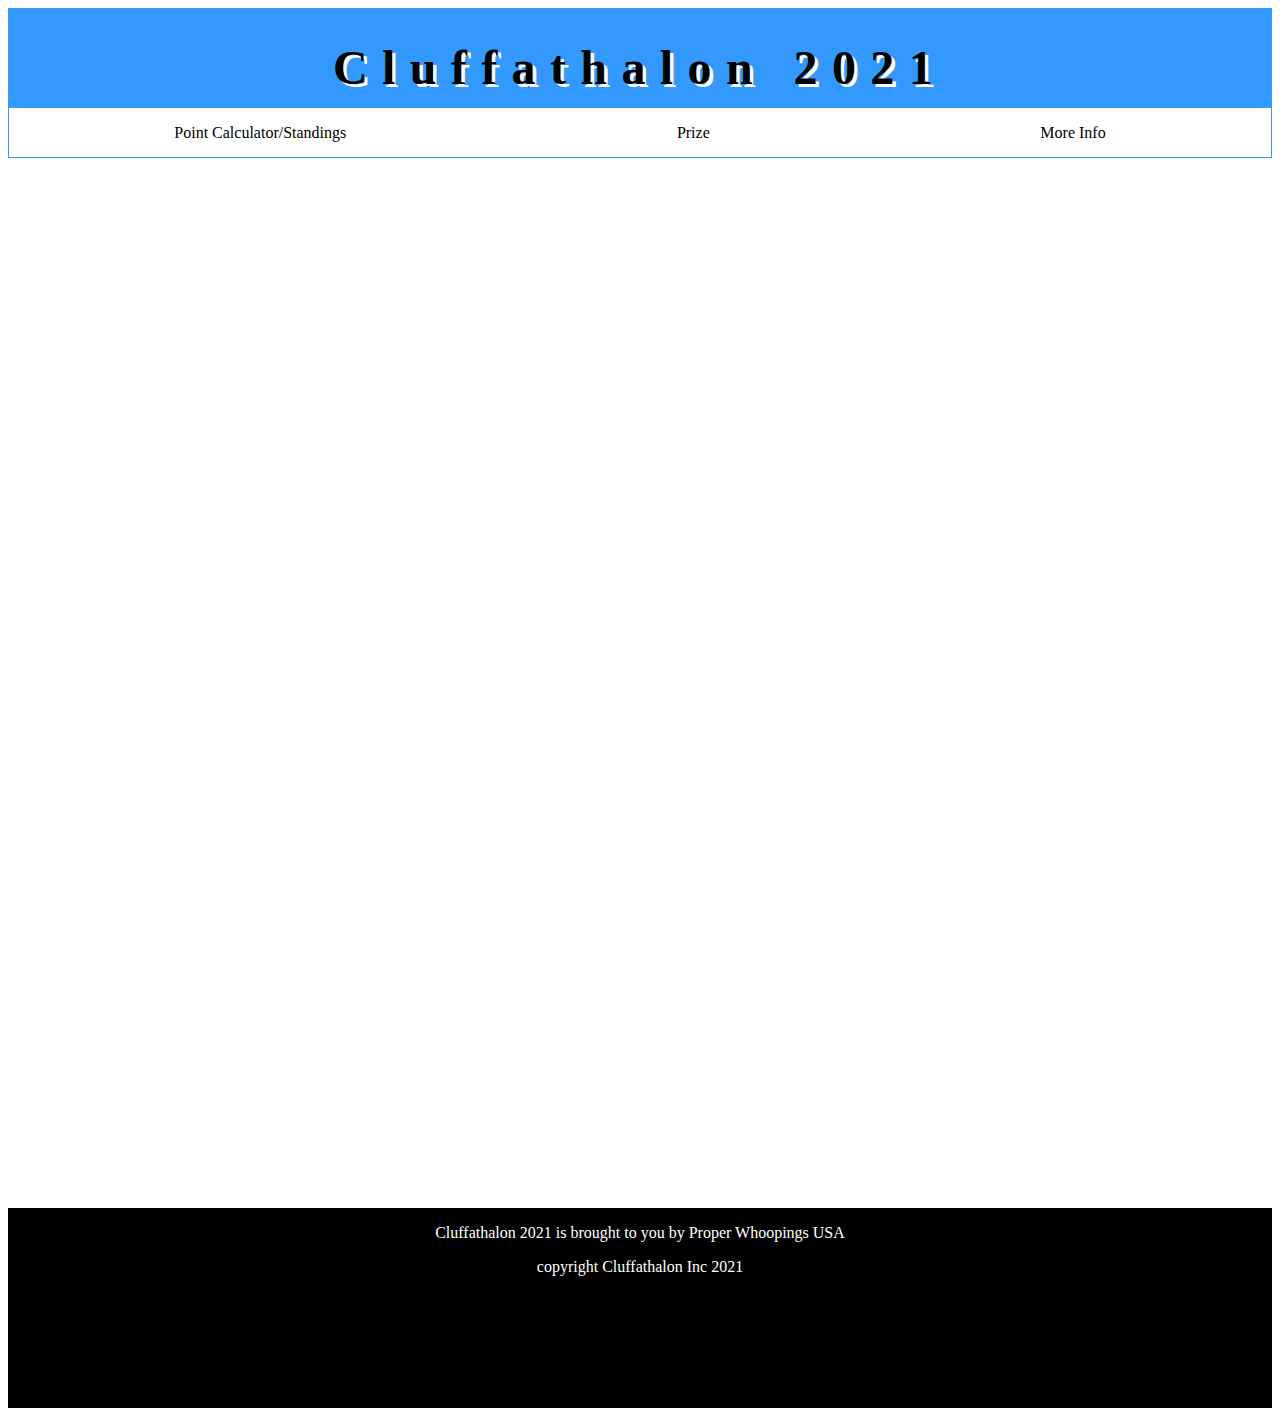
<file: Cluffatholon/MoreInfo.HTML>
<!DOCTYPE html>
<html lang='en' dir='ltr'>
<head>
  <meta charset="utf-8">
  <title> Cluffathalon 2021 </title>
  <link rel='stylesheet' href="main.CSS">
</head>
<body>
  <div class='grid'>
    <header> <h1 class='header'> Cluffathalon 2021 </h1> </header>
    <nav>

      <p class='nav-element' id='nav2'> <a href='PointCalculator.HTML'> Point Calculator/Standings </a> </p>
      <p class='nav-element' id='nav3'> <a href='prize.HTML'> Prize </a> </p>
      <p class='nav-element' id='nav4'> <a href='MoreInfo.HTML'> More Info </a> </p>
    </nav>
    <footer class='footer'>
      <p class='sponsor'> Cluffathalon 2021 is brought to you by Proper Whoopings USA </p>
      <p class='copyright'> copyright Cluffathalon Inc 2021 </p>
    </footer>
  </div>
</body>
</html>
</file>
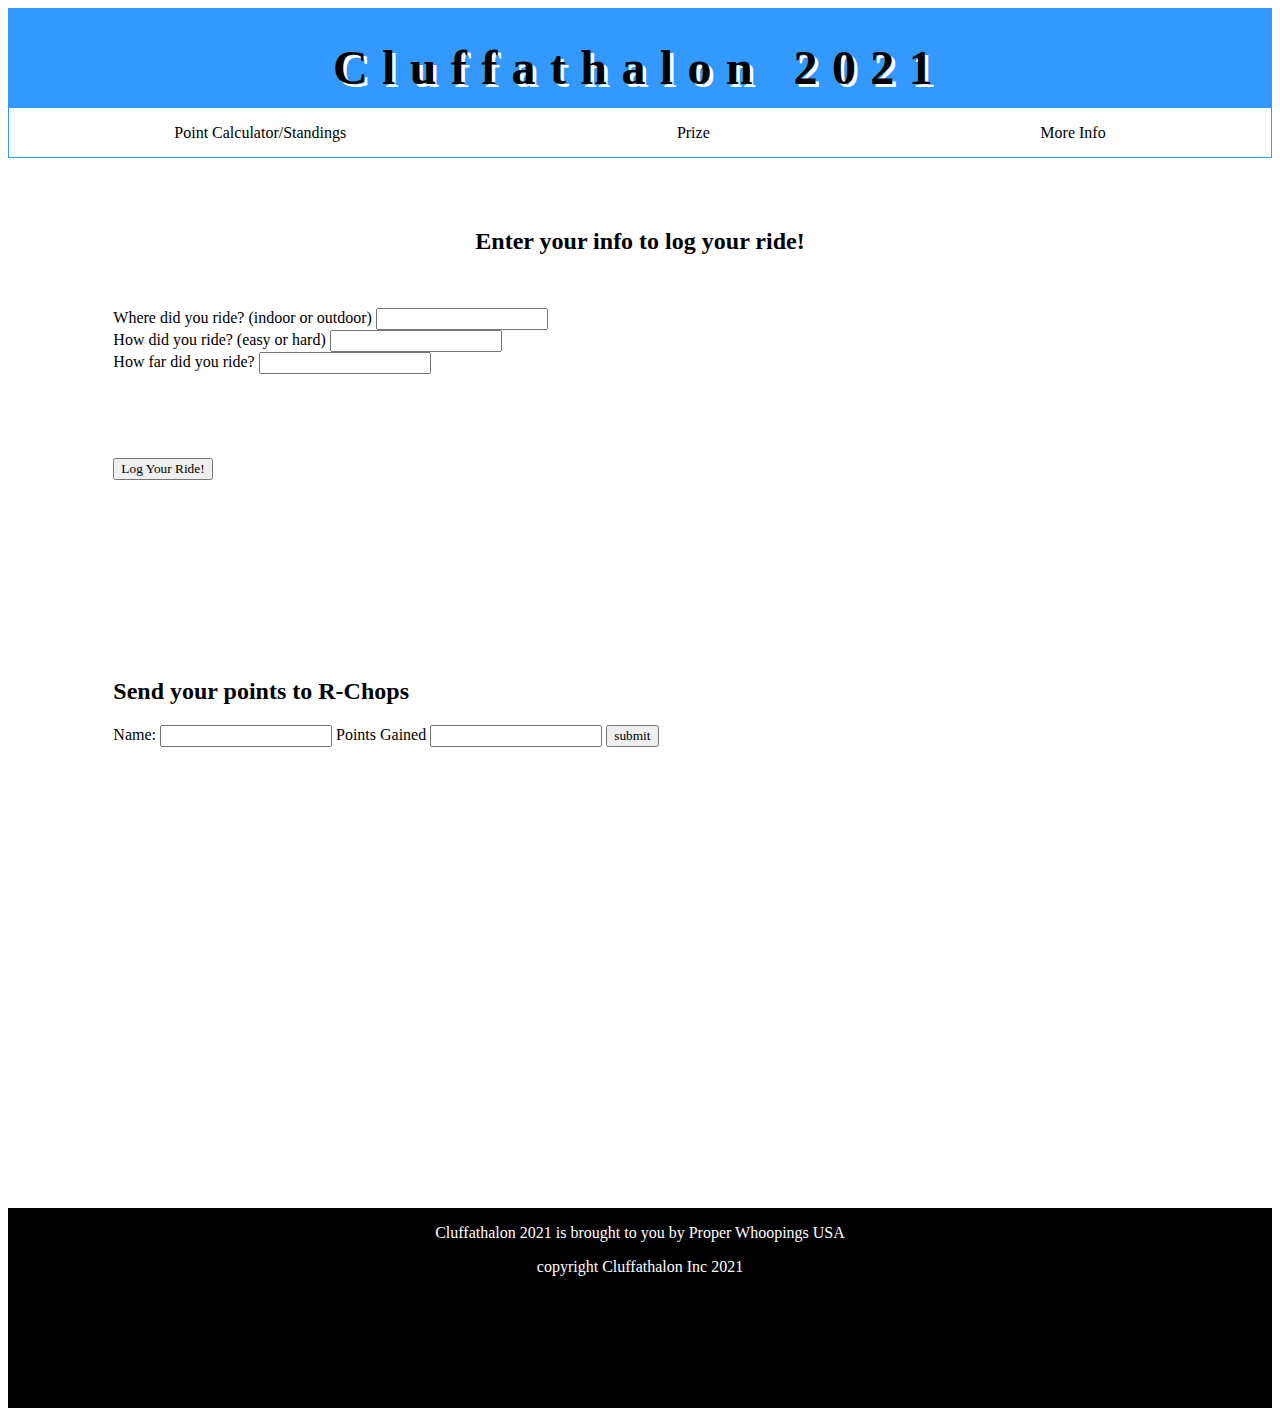
<file: Cluffatholon/pcBike.HTML>
<!DOCTYPE html>
<html lang='en' dir='ltr'>
<head>
  <meta charset="utf-8">
  <title> Cluffathalon 2021 </title>
  <link rel='stylesheet' href="main.CSS">
  <link rel='stylesheet' href='pcBike.CSS'>
</head>
<body>
  <div class='grid'>
    <header> <h1 class='header'> Cluffathalon 2021 </h1> </header>
    <nav>

      <p class='nav-element' id='nav2'> <a href='PointCalculator.HTML'> Point Calculator/Standings </a> </p>
      <p class='nav-element' id='nav3'> <a href='prize.HTML'> Prize </a> </p>
      <p class='nav-element' id='nav4'> <a href='MoreInfo.HTML'> More Info </a> </p>
    </nav>
    <section class='log-title'>
      <h2 id='log-title'> Enter your info to log your ride! </h2>
    </section>
    <section class='log-the-ride'>
      <form>
        <label for='place'> Where did you ride? (indoor or outdoor) </label>
        <input type='text' id='place' name='place'>
        <br>
        <label for='difficulty'> How did you ride? (easy or hard) </label>
        <input type='text' id='difficulty' name='difficulty'>
        <br>
        <label for='number'> How far did you ride? </label>
        <input type='number' id='distance'>
        <br>
      </form>
    </section>
    <section class='points-gained'>
        <button id='log'> Log Your Ride! </button>
      <h2 id='points'> </h2>
    </section>
    <section class='send-to-ryan'>
      <h2> Send your points to R-Chops </h2>
      <form action="mailto:cluffryan05@gmail.com" method="post" enctype="text/plain">
        Name: <input type='text' name='name'>
        Points Gained <input type='number' name='pointsGained'>
        <input type='submit' name='submit' value='submit'>
      </form>
    </section>
    <footer class='footer'>
      <p class='sponsor'> Cluffathalon 2021 is brought to you by Proper Whoopings USA </p>
      <p class='copyright'> copyright Cluffathalon Inc 2021 </p>
    </footer>
  </div>
  <script src='pcBike.JS'> </script>
</body>
</html>
</file>
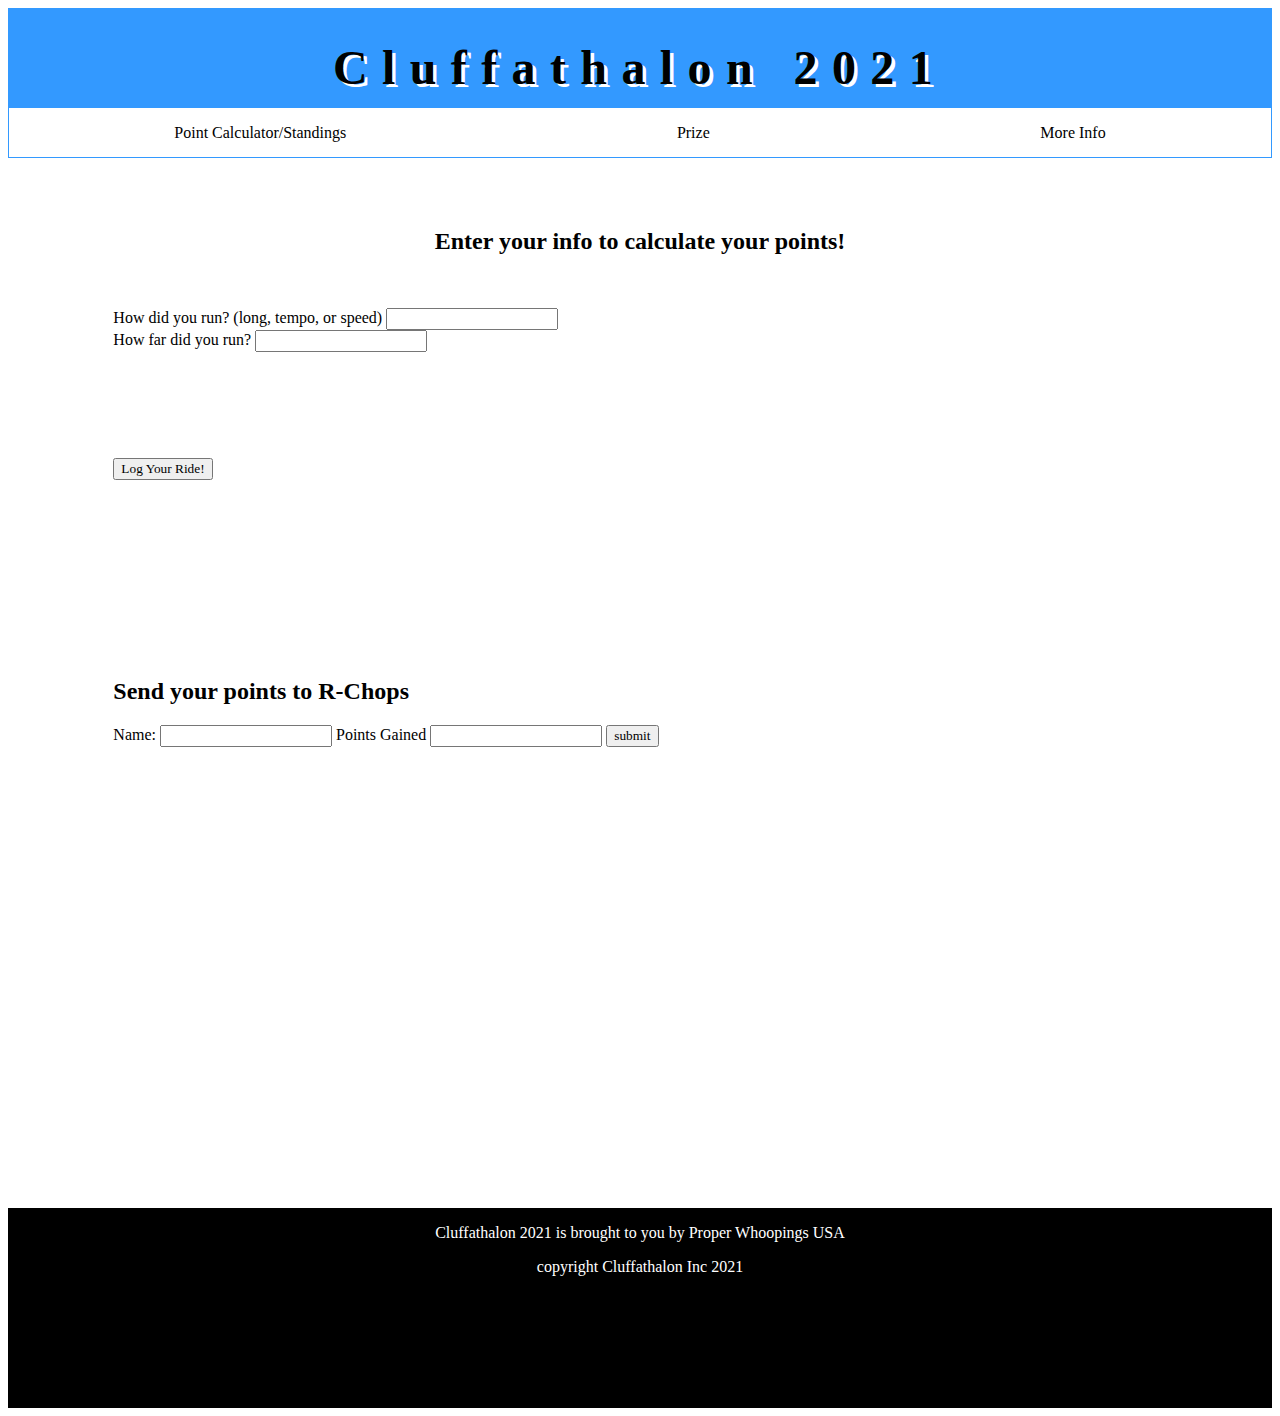
<file: Cluffatholon/pcRun.HTML>
<!DOCTYPE html>
<html lang='en' dir='ltr'>
<head>
  <meta charset="utf-8">
  <title> Cluffathalon 2021 </title>
  <link rel='stylesheet' href="main.CSS">
  <link rel='stylesheet' href='pcRun.CSS'>
</head>
<body>
  <div class='grid'>
    <header> <h1 class='header'> Cluffathalon 2021 </h1> </header>
    <nav>

      <p class='nav-element' id='nav2'> <a href='PointCalculator.HTML'> Point Calculator/Standings </a> </p>
      <p class='nav-element' id='nav3'> <a href='prize.HTML'> Prize </a> </p>
      <p class='nav-element' id='nav4'> <a href='MoreInfo.HTML'> More Info </a> </p>
    </nav>
    <section class='log-title'>
      <h2 id='log-title'> Enter your info to calculate your points! </h2>
    </section>
    <section class='log-the-ride'>
      <form>
        <label for='difficulty'> How did you run? (long, tempo, or speed) </label>
        <input type='text' id='difficulty' name='difficulty'>
        <br>
        <label for='number'> How far did you run? </label>
        <input type='number' id='distance'>
        <br>
      </form>
    </section>
    <section class='points-gained'>
        <button id='log'> Log Your Ride! </button>
      <h2 id='points'> </h2>
    </section>
    <section class='send-to-ryan'>
      <h2> Send your points to R-Chops </h2>
      <form action="mailto:cluffryan05@gmail.com" method="post" enctype="text/plain">
        Name: <input type='text' name='name'>
        Points Gained <input type='number' name='pointsGained'>
        <input type='submit' name='submit' value='submit'>
      </form>
    </section>
    <footer class='footer'>
      <p class='sponsor'> Cluffathalon 2021 is brought to you by Proper Whoopings USA </p>
      <p class='copyright'> copyright Cluffathalon Inc 2021 </p>
    </footer>
  </div>
  <script src = 'pcRun.JS'> </script>
</body>
</html>
</file>
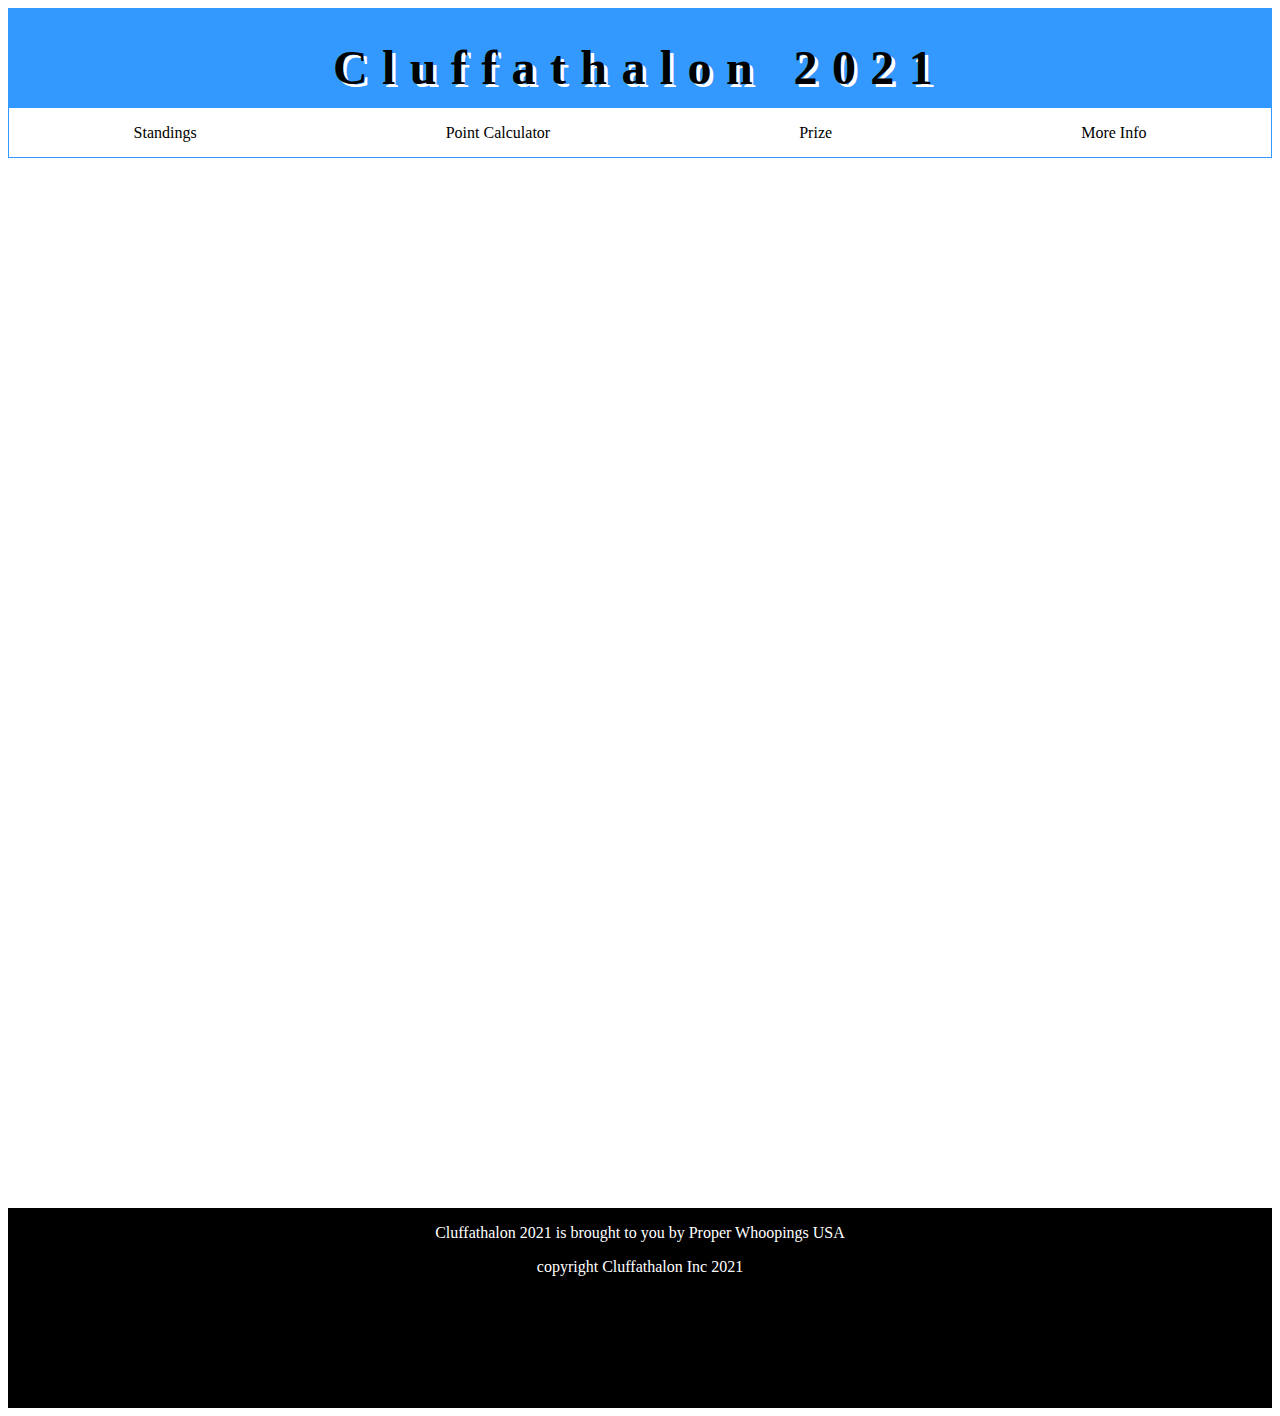
<file: Cluffatholon/prize.HTML>
<!DOCTYPE html>
<html lang='en' dir='ltr'>
<head>
  <meta charset="utf-8">
  <title> Cluffathalon 2021 </title>
  <link rel='stylesheet' href="main.CSS">
</head>
<body>
  <div class='grid'>
    <header> <h1 class='header'> Cluffathalon 2021 </h1> </header>
    <nav>
      <p class='nav-element' id='nav1'> <a href='standings.HTML'> Standings </a> </p>
      <p class='nav-element' id='nav2'> <a href='PointCalculator.HTML'> Point Calculator </a> </p>
      <p class='nav-element' id='nav3'> <a href='prize.HTML'> Prize </a> </p>
      <p class='nav-element' id='nav4'> <a href='MoreInfo.HTML'> More Info </a> </p>
    </nav>
    <footer class='footer'>
      <p class='sponsor'> Cluffathalon 2021 is brought to you by Proper Whoopings USA </p>
      <p class='copyright'> copyright Cluffathalon Inc 2021 </p>
    </footer>
  </div>
</body>
</html>
</file>
<file: Cluffatholon/main.CSS>
* {
  font-family: papyrus;
}

.grid {
  display: grid;
  grid-template-rows: repeat(28, 50px);
  grid-template-columns: repeat(12, 1fr);
}

header {
  grid-column: 1 / span 12;
  grid-row: 1 / span 2;
  display: flex;
  justify-content: center;
  background-color: #3399ff;
}

.header {
  font-size: 3em;
  text-shadow: .07em .07em white;
  letter-spacing: .3em;
}

nav {
  grid-column: 1 / span 12;
  grid-row: 3 / span 1;
  display: flex;
  justify-content: space-around;
  align-content: center;
  border-bottom: 1px solid #3399ff;
  border-right: 1px solid #3399ff;
  border-left: 1px solid #3399ff;
}

a {
  text-decoration: none;
  color: inherit;
}

a:hover {
  text-decoration: underline;
}

.welcome {
  grid-column: 3 / span 8;
  grid-row: 5 / span 3;
}

.welcome-title {
display: flex;
justify-content: center;
}

.welcome-paragraph {
  display: flex;
  justify-content: center;
  align-text: center;
}

.meet {
  grid-column: 2 / span 10;
  grid-row: 9 / span 10;
}

.meet-title {
  display: flex;
  justify-content: center;
  margin-bottom: .5em;
}

.jeff-pic {
  grid-column: 1 / span 3;
  grid-row: 10 / span 4;
}

#dad-pic {
  width: 100%;
  height: 100%;
}

.nicole-pic {
  grid-column: 4 / span 3;
  grid-row: 10 / span 4;
}
#mom-pic {
  width: 100%;
  height: 100%;
}

.emily-class-pic {
  grid-column: 7 / span 3;
  grid-row: 10 / span 4;
}

#emily-id-pic {
  width: 100%;
  height: 100%;
}

.tyson-class-pic {
  grid-column: 10 / span 3;
  grid-row: 10 / span 4;
}

#tyson-id-pic {
  width: 100%;
  height: 100%;
}

.justin-class-pic {
  grid-column: 1 /span 3;
  grid-row: 14 / span 4;
}

#justin-id-pic {
  width: 100%;
  height: 100%;
}

.ryan-class-pic {
  grid-column: 4 / span 3;
  grid-row: 14 / span 4;
}

#ryan-id-pic {
  width: 100%;
  height: 100%;
}

.abby-class-pic {
  grid-column: 7 / span 3;
  grid-row: 14 / span 4;
}

#abby-id-pic {
  width: 100%;
  height: 100%;
}

.name-hover {
  grid-column: 10 /span 3;
  grid-row: 14 / span 4;
}

.name-hover {
  display: flex;
  justify-content: center;
  align-items: center;
}

.hover-title {
  font-size: 3em;
}

#jeff-title {
  display: none;
}

#nicole-title {
  display: none;
}

#emily-title {
  display: none;
}

#tyson-title {
  display: none;
}

#justin-title {
  display: none;
}

#ryan-title {
  display: none;
}

#abby-title {
  display: none;
}

.info-hover {
  grid-column: 8 / span 5;
  grid-row: 18 / span 3;
}

#jeff-info {
  display: none;
}

#nicole-info {
  display: none;
}

#emily-info {
  display: none;
}

#tyson-info {
  display: none;
}

#justin-info {
  display: none;
}

#ryan-info {
  display: none;
}

#abby-info {
  display: none;
}

.footer {
  grid-column: 1 / span 12;
  grid-row: 25 / span 4;
  background-color: black;
  color: white;
  justify-content: center;
}

.sponsor {
  display: flex;
  justify-content: center;
}

.copyright {
  display: flex;
  justify-content: center;
}
</file>
<file: Cluffatholon/pcBike.CSS>
.log-title {
  grid-column: 1 / span 12;
  grid-row: 5 / span 1;
}

#log-title {
  display: flex;
  justify-content: center;
}

.log-the-ride {
  grid-column: 2 / span 10;
  grid-row: 7 / span 8;
}

.points-gained {
  grid-column: 2 / span 10;
  grid-row: 10 / span 4;
}

.send-to-ryan {
  grid-column: 2 / span 10;
  grid-row: 14 / span 4;
}
</file>
<file: Cluffatholon/pcRun.CSS>
.log-title {
  grid-column: 1 / span 12;
  grid-row: 5 / span 1;
}

#log-title {
  display: flex;
  justify-content: center;
}

.log-the-ride {
  grid-column: 2 / span 10;
  grid-row: 7 / span 8;
}

.points-gained {
  grid-column: 2 / span 10;
  grid-row: 10 / span 4;
}

.send-to-ryan {
  grid-column: 2 / span 10;
  grid-row: 14 / span 4;
}
</file>
